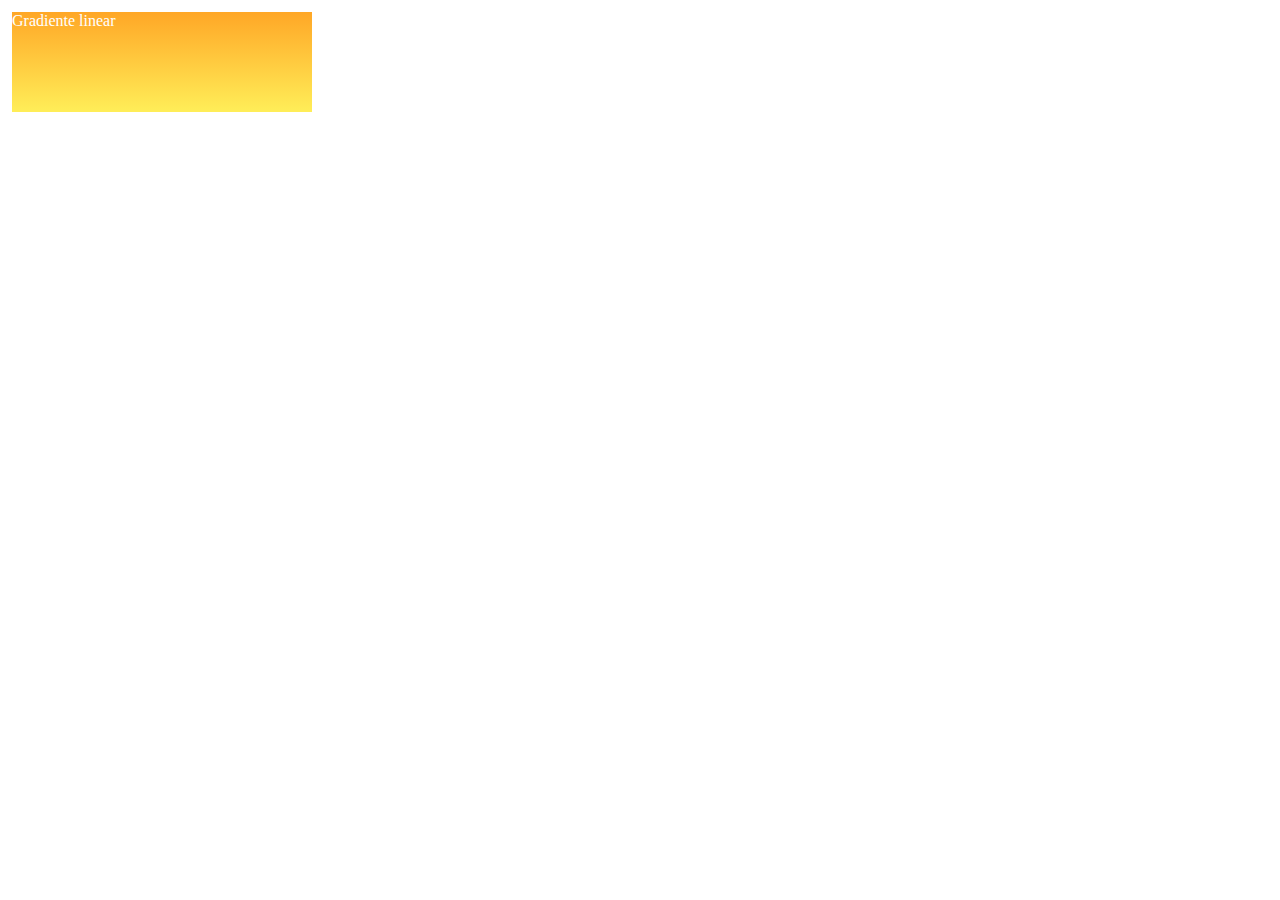
<file: chanchito_feliz2.3/index.html>
<!DOCTYPE html>
<html lang="en">
<head>
    <meta charset="UTF-8">
    <meta name="viewport" content="width=device-width, initial-scale=1.0">
    <link rel="stylesheet" href="styles.css">
    <link rel="stylesheet" href="flat_design_colors.css">
    <title>Document</title>
</head>
<body>
    <div class="fondo">
        <!--
            fondo
        -->

        Gradiente linear
    </div>
    
</body>
</html>
</file>
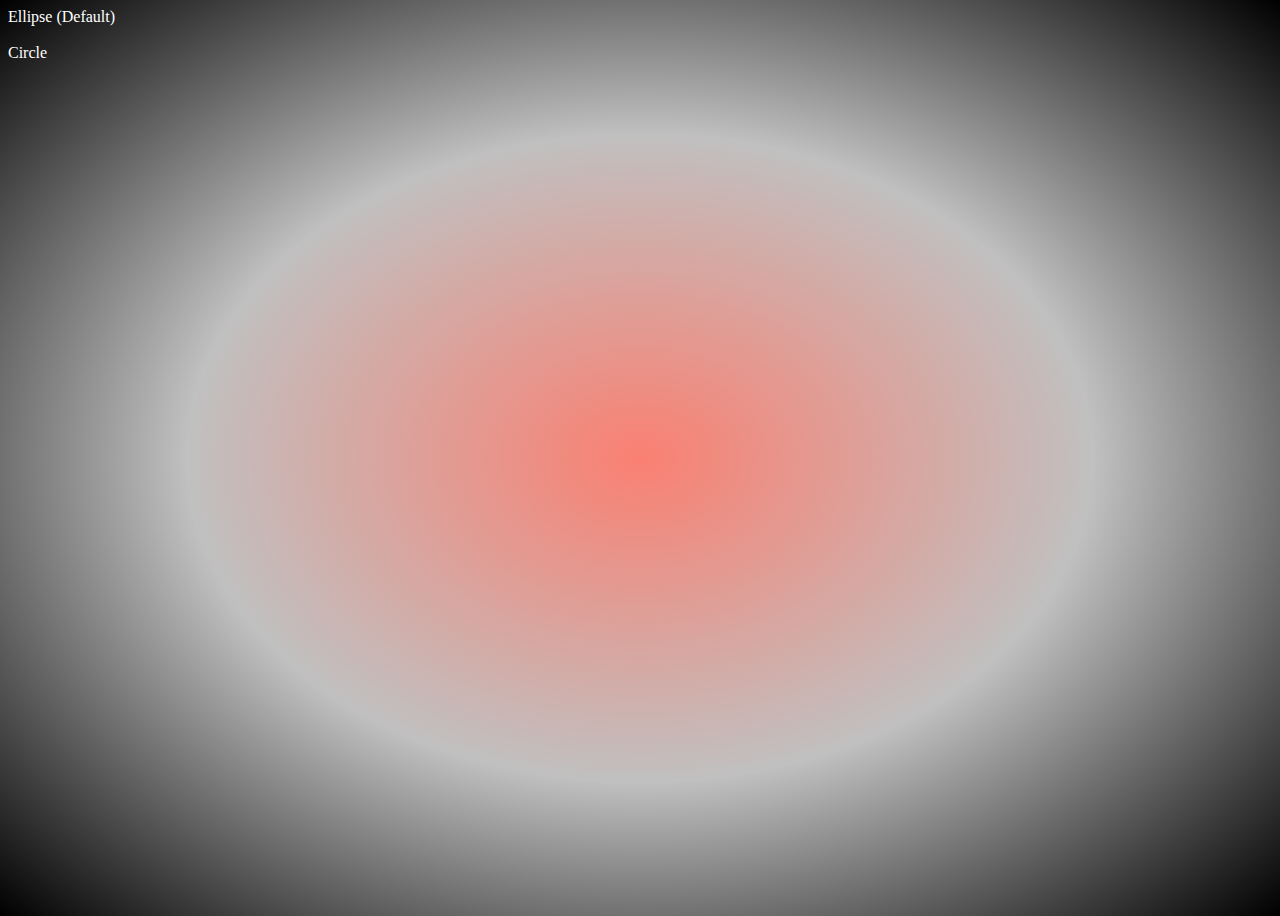
<file: curso_sololearn/index.html>
<!DOCTYPE html>
<html lang="en">
<head>
    <meta charset="UTF-8">
    <meta name="viewport" content="width=device-width, initial-scale=1.0">
    <title>Document</title>
    <link rel="stylesheet" href="syles.css">
</head>
<body>
    <div class="first">Ellipse (Default)</div>
    <br />
    <div class="second">Circle</div>
</body>
</html>
</file>
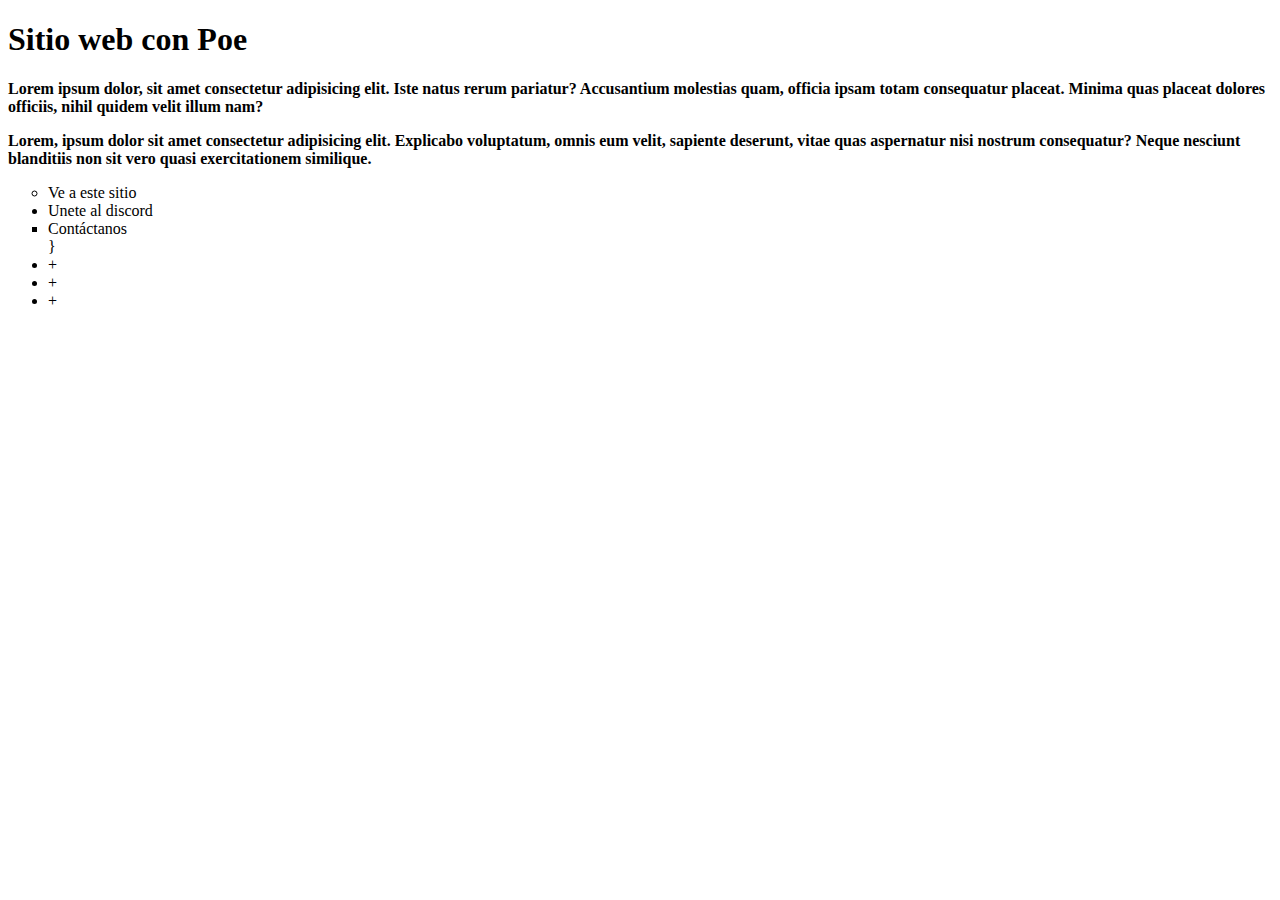
<file: modal html/index.html>
<!DOCTYPE html>
<html lang="en">
<head>
    <meta charset="UTF-8">
    <meta name="viewport" content="width=device-width, initial-scale=1.0">
    <title>Sitio web con POE</title>
</head>
<body>
    <div class="container">

        <header>
            <h1>Sitio web con Poe</h1>
            <b>
                <p>
                    Lorem ipsum dolor, sit amet consectetur adipisicing elit. Iste natus rerum pariatur? Accusantium molestias quam, officia ipsam totam consequatur placeat. Minima quas placeat dolores officiis, nihil quidem velit illum nam?
                </p>

                <p>
                    Lorem, ipsum dolor sit amet consectetur adipisicing elit. Explicabo voluptatum, omnis eum velit, sapiente deserunt, vitae quas aspernatur nisi nostrum consequatur? Neque nesciunt blanditiis non sit vero quasi exercitationem similique.
                </p>
            </b>

        </header>

        <div class="nav nav-dark">
            <ul>
                <li type="circle">Ve a este sitio</li>
                <li type="disc">Unete al discord</li>
                <li type="square">Contáctanos</li>}
                <li title="i">+</li>
                <li title="a">+</li>
                <li title="l">+</li>
            </ul>
        </div>
        <!--parte grafica del sitio-->

        <!--Header-->
        <!-- nav -->
        <!--body-->
        <!--footer-->
        <!--section-->
        <!--div si es una imagen centrada. (display:centered ; position: auto)-->

        <!--Formulario que me permita subir un documento-->

        <!--ventana modal-->





    </div>
</body>
</html>
</file>
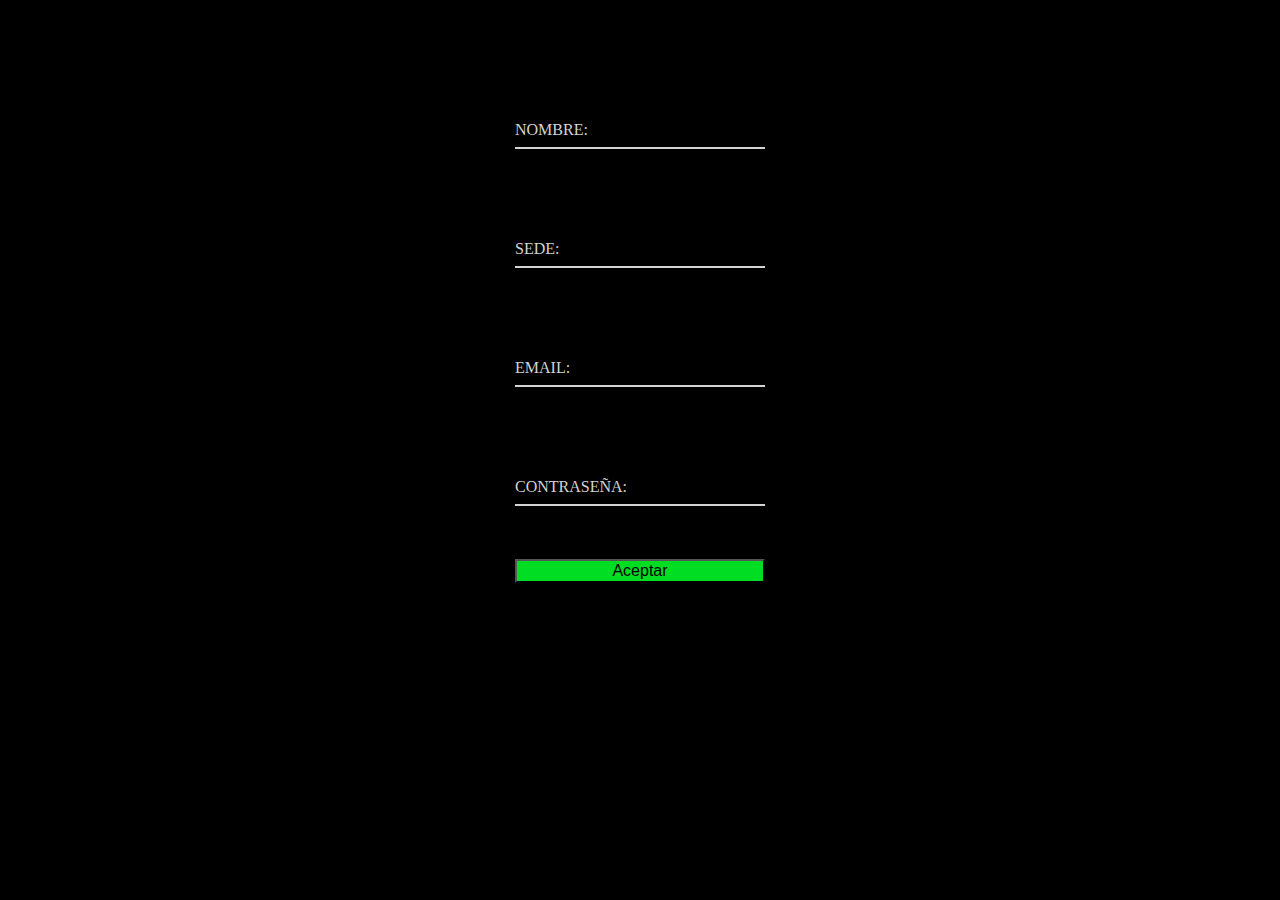
<file: ejercicio/indexx.html>
<!DOCTYPE html>
<html lang="en">
<head>
    <meta charset="UTF-8">
    <meta name="viewport" content="width=device-width, initial-scale=1.0">
    <title>Document</title>
    <link rel="stylesheet" href="styles.css">
</head>
<body>
    <form action="">
        <div class="input-field">
            <input type="text" id="name" required/>
            <label for="name">NOMBRE:</label>
        </div>

        <div class="input-field" id="section">
            <input type="text" id="location" min="1" required/>
            <label for="location">SEDE:</label>
        </div>

        <div class="input-field" id="section">
            <input type="email" id="email" required>
            <label for="email">EMAIL:</label>
        </div>

        <div class="input-field" id="section">
            <input type="password" id="password" required/>
            <label for="password">CONTRASEÑA:</label>
        </div>

        <div id="boton">
            <button type="submit" id="sub">Aceptar</button>
            
        </div>
    </form>
    
</body>
</html>
</file>
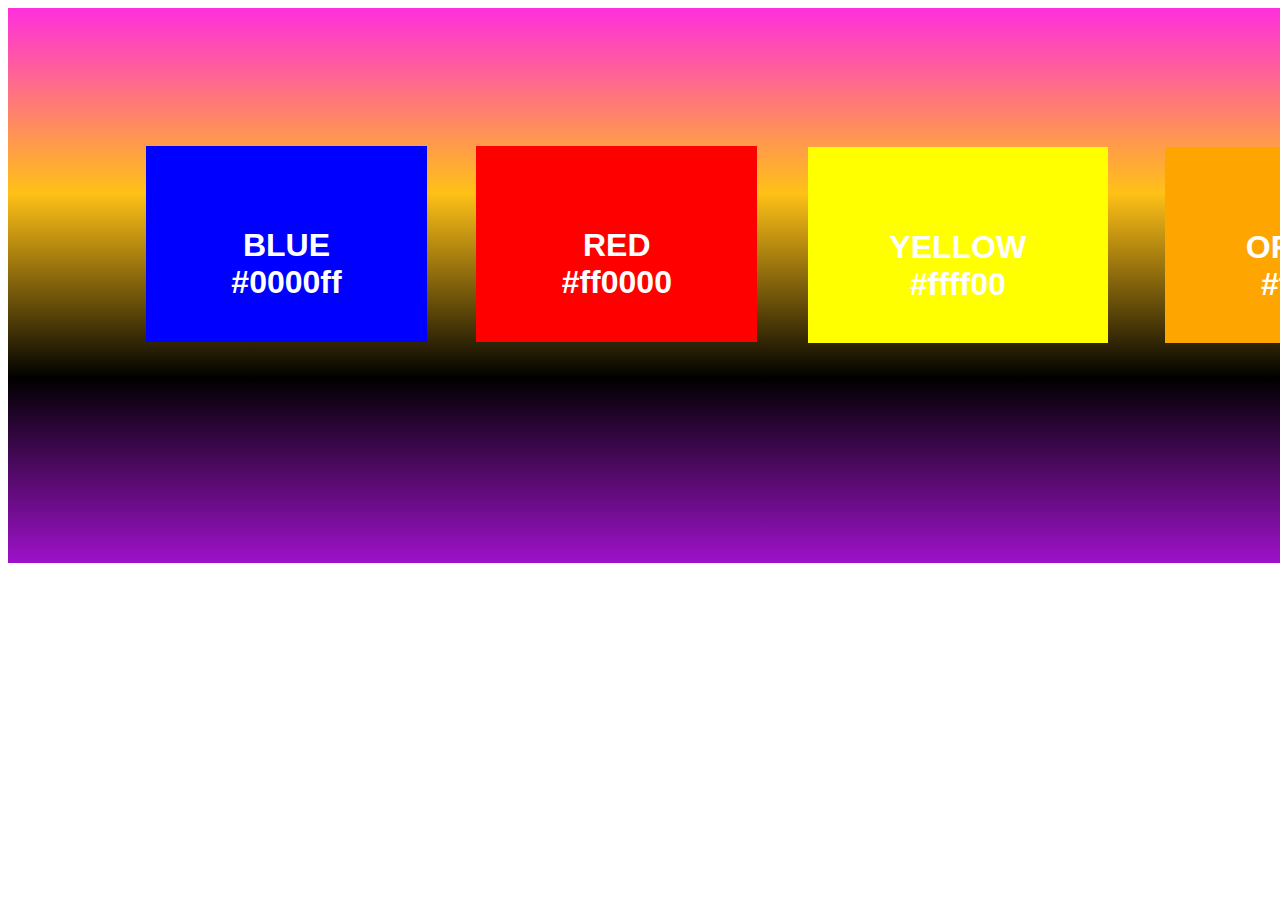
<file: index poe/colors.html>
<!DOCTYPE html>
<html lang="en">
<head>
    <meta charset="UTF-8">
    <meta name="viewport" content="width=device-width, initial-scale=1.0">
    <link rel="stylesheet" href="colorssrr.css">
    <title>colors</title>
</head>
<body style="font-family: Arial, Helvetica, sans-serif; display: flex;">
    <div class="wrapper" >
        <div style="background-color: #0000ff; color: white; padding: 60px; height: 25%; width: 70%;margin: 5%;" class="blu"><h1>BLUE #0000ff</h1></div>
        <div style="background-color: #ff0000; color: white; padding: 60px; height: 25%; width: 70%;margin: 5%" class="red"><h1>RED #ff0000</h1></div>
        <div style="background-color: #ffff00; color: white; padding: 60px; height: 25%; width: 70%;margin: 5%" class="yel"><h1>YELLOW #ffff00</h1></div>
        <div style="background-color: #ffa500; color: white; padding: 60px; height: 25%; width: 70%;margin: 5%;" class="ora"><h1>ORANGE #ffa500</h1></div>
        <div style="background-color: #008000; color: white; padding: 60px; height: 25%; width: 70%;margin: 5%;" class="gre"><h1>GREEN #008000</h1></div>
        <div style="background-color: #800080; color: white; padding: 60px; height: 25%; width: 70%;margin: 5%;" class="pur"><h1>PURPLE #800080</h1></div>
        <div style="background-color: #ff4500; color: white; padding: 60px; height: 25%; width: 70%;margin: 5%;" class="ror"><h1>ORANGE RED #ff4500</h1></div>
        <div style="background-color: #adff2f; color: white; padding: 60px; height: 25%; width: 70%;margin: 5%;" class="gye"><h1>GREEN YELLOW #adff2f</h1></div>
        <div style="background-color: #009c8c; color: white; padding: 60px; height: 25%; width: 70%;margin: 5%;" class="BGR"><h1>BLUE GREEN #009c8c</h1></div>
        <div style="background-color: #4b21c3; color: white; padding: 60px; height: 25%; width: 50%;margin: 5%;" class="bvi"><h1>BLUE VIOLACEO #4b21c3</h1></div>
        <div style="background-color: #9f233d; color: white; padding: 60px; height: 25%; width: 50%;margin: 5%" class="rvi"><h1>RED VIOLACEO #9f233d</h1></div>
        <div style="background-color: #Ffd200; color: white; padding: 60px; height: 25%; width: 50%;margin: 5%;" class="oye"><h1>ORANGE YELLOW #Ffd200</h1></div>
    </div>
</body>
</html>
</file>
<file: chanchito_feliz2.3/styles.css>
.fondo{
    float: left;
    width: 300px;
    height: 100px;
    margin: 4px;
    color: #FFF;
    background: rgb(34,193,195);
    background: linear-gradient(0deg, rgba(255,238,88,1) 0%, 
    rgba(255,167,38,1) 100%);
}
</file>
<file: chanchito_feliz2.3/flat_design_colors.css>
/*  Flat color palette downloaded from
 *  http://htmlcolorcodes.com/color-charts/
 *
 *  Check out our powerful color picker
 *  http://htmlcolorcodes.com/color-picker/
 *
 *  Want to learn more about colors in CSS?
 *  http://htmlcolorcodes.com/tutorials/
 *
 *  - - - - - - - - - - - - - - - - - - 
 *  Credits:
 *
 *  Original color palette by
 *  http://designmodo.github.io/Flat-UI/
 *
 *  - - - - - - - - - - - - - - - - - -
 *  How to use:
 *  
 *  Include this file with your stylesheets
 *  in the <head> of your HTML file:
 *
 *  <head>
 *    ...
 *    <link href="path/to/css/flat_colors.css" rel="stylesheet">
 *    ...
 *  </head>
 *  
 *  and in the <body> of your HTML you can style
 *  any element using a class:
 *	
 *	<body>
 *		...
 *  	<h1 class="turquoise">Your Colored Title</h1>
 *    ...
 *  </body>
 */

/* Teals */
.turquoise { color: #1abc9c; }
.green-sea { color: #16a085; }

/* Greens */
.emerald { color: #2ecc71; }
.nephritis { color: #27ae60; }

/* Blues */
.peter-river {color: #3498db; }
.belize-hole { color: #2980b9; }

/* Purples */
.amethyst { color: #9b59b6; }
.wisteria { color: #8e44ad; }

/* Blacks */
.wet-asphalt { color: #34495e; }
.midnight-blue { color: #2c3e50; }

/* Yellows */
.sunflower { color: #f1c40f; }
.orange { color: #f39c12; }

/* Oranges */
.carrot { color: #e67e22; }
.pumpkin { color: #d35400; }

/* Reds */
.alizarin { color: #e74c3c; }
.pomegranate { color: #c0392b; }

/* Whites */
.clouds { color: #ecf0f1; }
.silver { color: #bdc3c7; }

/* Grays */
.concrete { color: #95a5a6; }
.asbestos { color: #7f8c8d; }

/*  Want more? Get the full flat color palette at
 *  http://htmlcolorcodes.com/color-charts/
 */
</file>
<file: curso_sololearn/syles.css>
body{
    height: 100vh;
    
    color: #FFF;
    background: -moz-radial-gradient(salmon, silver, black);   
    background: -webkit-radial-gradient(salmon, silver, black);   
    background: -ms-radial-gradient(salmon, silver, black);   
}

/*
div.first {
    height: 150px;
    width: 200px;
    color: #FFF;
    background: -moz-radial-gradient(green, yellow, blue);   
    background: -webkit-radial-gradient(green, yellow, blue);
    background: -ms-radial-gradient(green, yellow, blue);
}
*/
/*
div.second {
    height: 150px;
    width: 200px;
    color: #FFF;
    background: -moz-radial-gradient(circle, green, yellow, blue); 
    background: -webkit-radial-gradient(circle, green, yellow, blue); 
    background: -ms-radial-gradient(circle, green, yellow, blue); 
}
*/
</file>
<file: ejercicio/styles.css>
body{
    display: flex;
    justify-content:center;
    background-color: black;
}
form{
    margin: 100px;
}
.input-field{
    position: relative;
    width: 250px;
    height: 44px;
    line-height: 44px;
}
label{
    position: absolute;
    top: 0;
    left: 0;
    width: 100%;
    color: #d3d3d3;
    transition: 0.2s all;
    cursor: text;
}
input{
    width: 100%;
    border: 0;
    outline: 0;
    padding: 0.5rem 0;
    border-bottom: 2px solid #d3d3d3;
    font-family: 'Poppins', sans-serif;
    box-shadow: none;
    color: white;
    background-color: transparent;
    font-size: 1rem;
}
#section{
    margin-top: 30%;
}
#boton{
    padding-top: 50px;
    
}
#sub{
    position: relative;
    width: 100%;
    font-family: '',sans-serif;
    box-shadow: none;
    color: black;
    background-color: #00dd22;
    font-size: 1rem;
}
input:invalid{
    outline: 0;
}
input:focus,
input:valid{
    border-color: #00dd22;
}
input:focus~label,
input:valid~label{
    font-size: 14px;
    top: -24px;
    color: #00dd22;
}
</file>
<file: index poe/colorssrr.css>
.wrapper {
    display: grid;
    grid-template-columns: repeat(12, 1fr);
    grid-gap: 100px;
    grid-auto-rows: minmax(100px, auto);
    padding: 10%;   
    text-align: center;
    background: linear-gradient(180deg,rgb(255, 47, 220), rgb(255, 193, 23), rgb(0, 0, 0), rgb(158, 18, 201));
}
</file>
